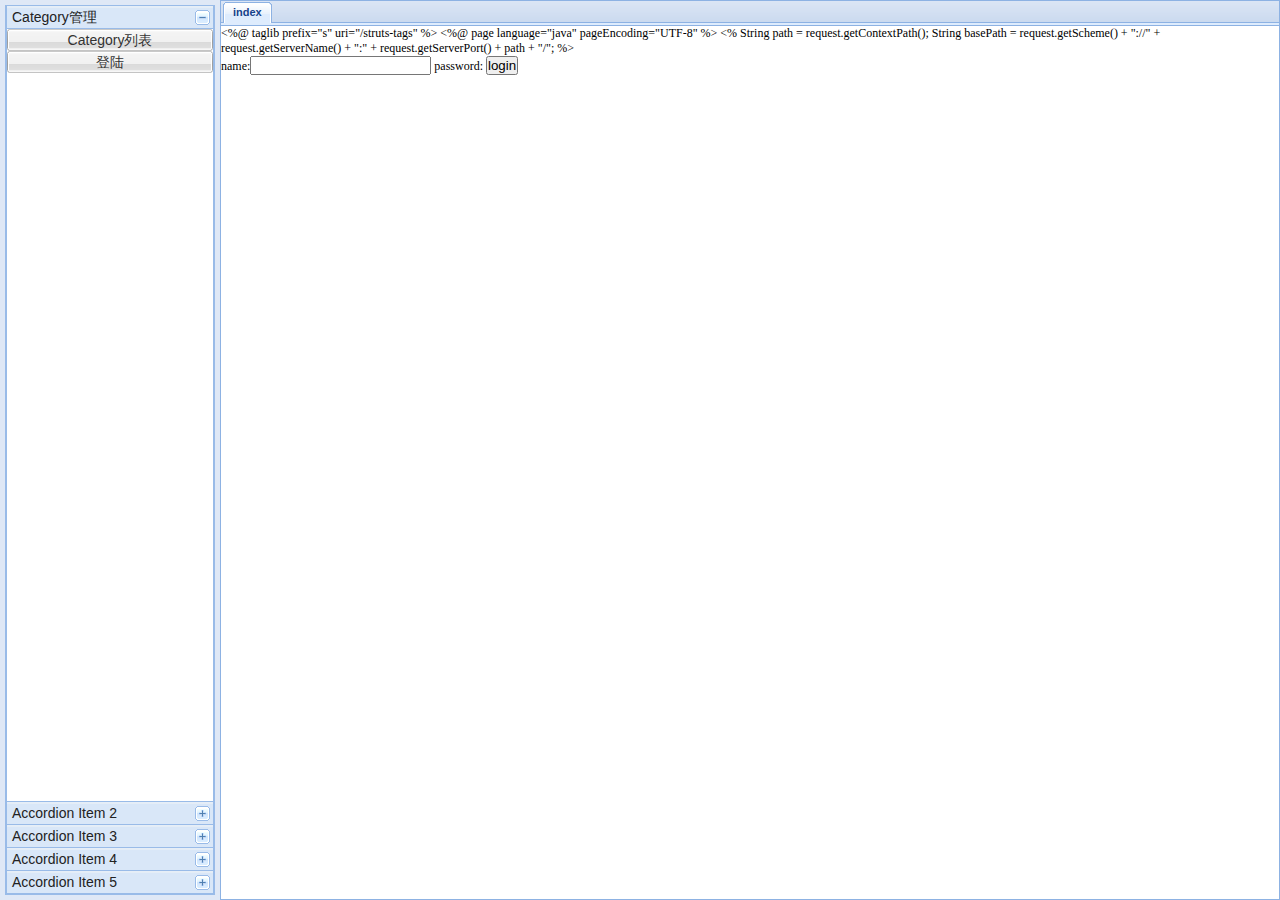
<file: web/user/index.html>
<html>
<head>
    <meta http-equiv="Content-Type" content="text/html; charset=UTF-8"/>
    <title>北京尚学堂BBS2009论坛管理平台</title>
    <link rel="stylesheet" type="text/css"
          href="ext/resources/css/ext-all.css"/>
    <!-- GC -->
    <!-- LIBS -->
    <script type="text/javascript" src="ext/adapter/ext/ext-base.js">

    </script>
    <!-- ENDLIBS -->
    <script type="text/javascript" src="ext/ext-all.js">

    </script>

    <script type="text/javascript" src="ext/ext-lang-zh_CN.js">

    </script>
    <style type="text/css">
        html, body {
            font: normal 12px verdana;
            margin: 0;
            padding: 0;
            border: 0 none;
            overflow: hidden;
            height: 100%;
        }

        .empty .x-panel-body {
            padding-top: 0;
            text-align: center;
            font-style: italic;
            color: gray;
            font-size: 11px;
        }

        .x-btn button {
            font-size: 14px;
        }

        .x-panel-header {
            font-size: 14px;
        }
    </style>
    <script type="text/javascript">
        Ext.onReady(function () {
            //Ext.Msg.alert('ext','welcome you!');
            var addPanel = function (btn, event) {
                var n;
                n = tabPanel.getComponent(btn.id);
                if (n) {
                    tabPanel.setActiveTab(n);
                    return;
                }
                n = tabPanel.add({
                    id: btn.id,
                    title: btn.id,
                    html: '<iframe width=100% height=100% src=' + btn.id + ' />',
                    //autoLoad : '',
                    closable: 'true'
                });
                tabPanel.setActiveTab(n);
            }

            var item1 = new Ext.Panel({
                title: 'Category管理',
                //html : '&lt;empty panel&gt;',
                cls: 'empty',
                items: [
                    new Ext.Button({
                        id: 'Category-list',
                        text: 'Category列表',
                        width: '100%',
                        listeners: {
                            click: addPanel
                        }

                    }),

                    new Ext.Button({
                        id: 'login',
                        text: '登陆',
                        width: '100%',
                        listeners: {
                            click: addPanel
                        }

                    })

                ]
            });

            var item2 = new Ext.Panel({
                title: 'Accordion Item 2',
                html: '&lt;empty panel&gt;',
                cls: 'empty'
            });

            var item3 = new Ext.Panel({
                title: 'Accordion Item 3',
                html: '&lt;empty panel&gt;',
                cls: 'empty'
            });

            var item4 = new Ext.Panel({
                title: 'Accordion Item 4',
                html: '&lt;empty panel&gt;',
                cls: 'empty'
            });

            var item5 = new Ext.Panel({
                title: 'Accordion Item 5',
                html: '&lt;empty panel&gt;',
                cls: 'empty'
            });

            var accordion = new Ext.Panel({
                region: 'west',
                margins: '5 0 5 5',
                split: true,
                width: 210,
                layout: 'accordion',
                items: [item1, item2, item3, item4, item5]
            });

            var tabPanel = new Ext.TabPanel({
                region: 'center',
                enableTabScroll: true,
                deferredRender: false,
                activeTab: 0,
                items: [{

                    title: 'index',

                    //html : 'aaaaaa'
                    autoLoad: 'login.jsp'
                }]
            });

            var viewport = new Ext.Viewport({
                layout: 'border',
                items: [accordion, tabPanel]
            });

        });
    </script>
</head>
<body>

<!-- EXAMPLES -->
</body>
</html>
</file>
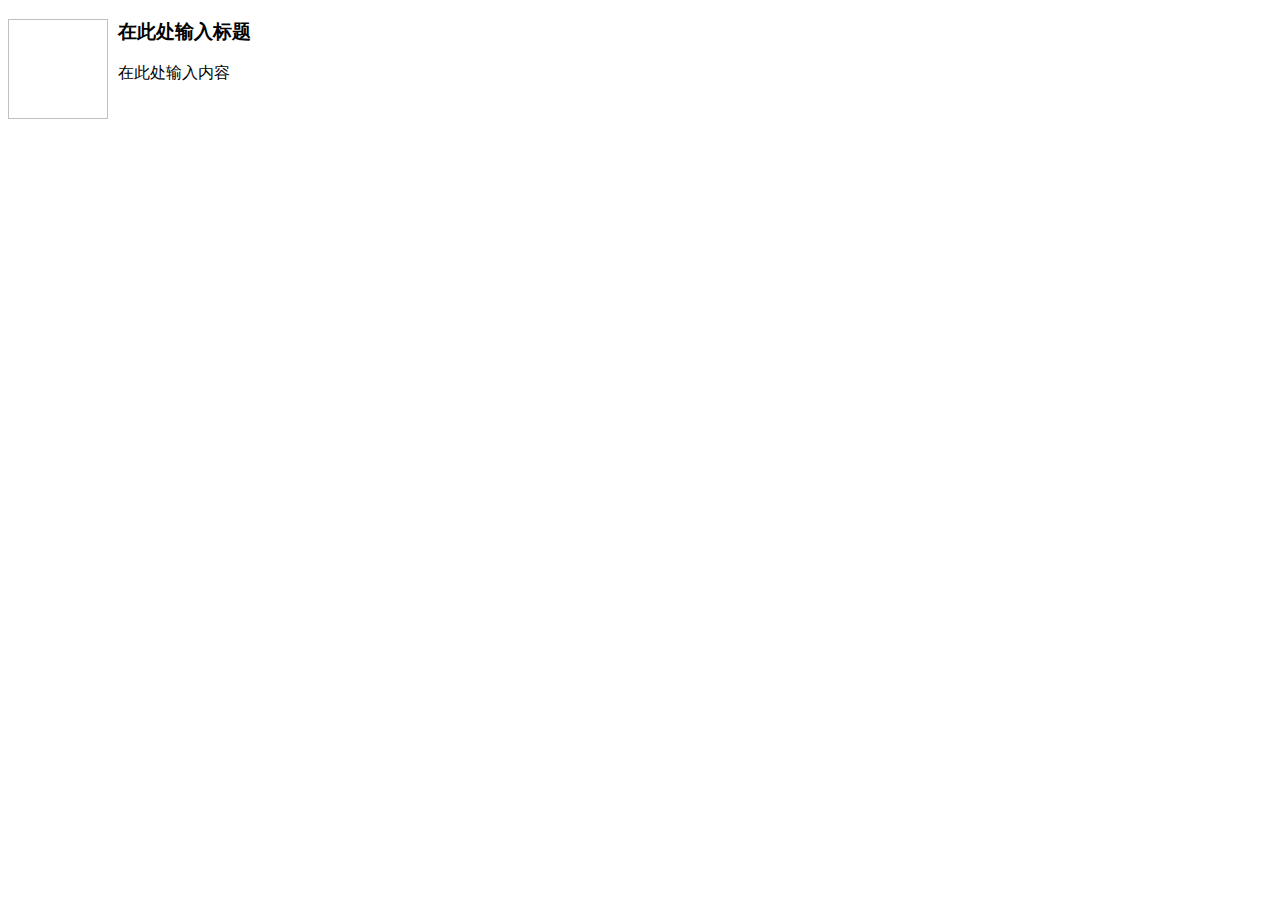
<file: web/BJUI/plugins/kindeditor_4.1.10/plugins/template/html/1.html>
<!doctype html>
<html>
<head>
    <meta charset="utf-8"/>
</head>
<body>
<h3>
    <img align="left" height="100" style="margin-right: 10px" width="100"/>在此处输入标题
</h3>
<p>
    在此处输入内容
</p>
</body>
</html>
</file>
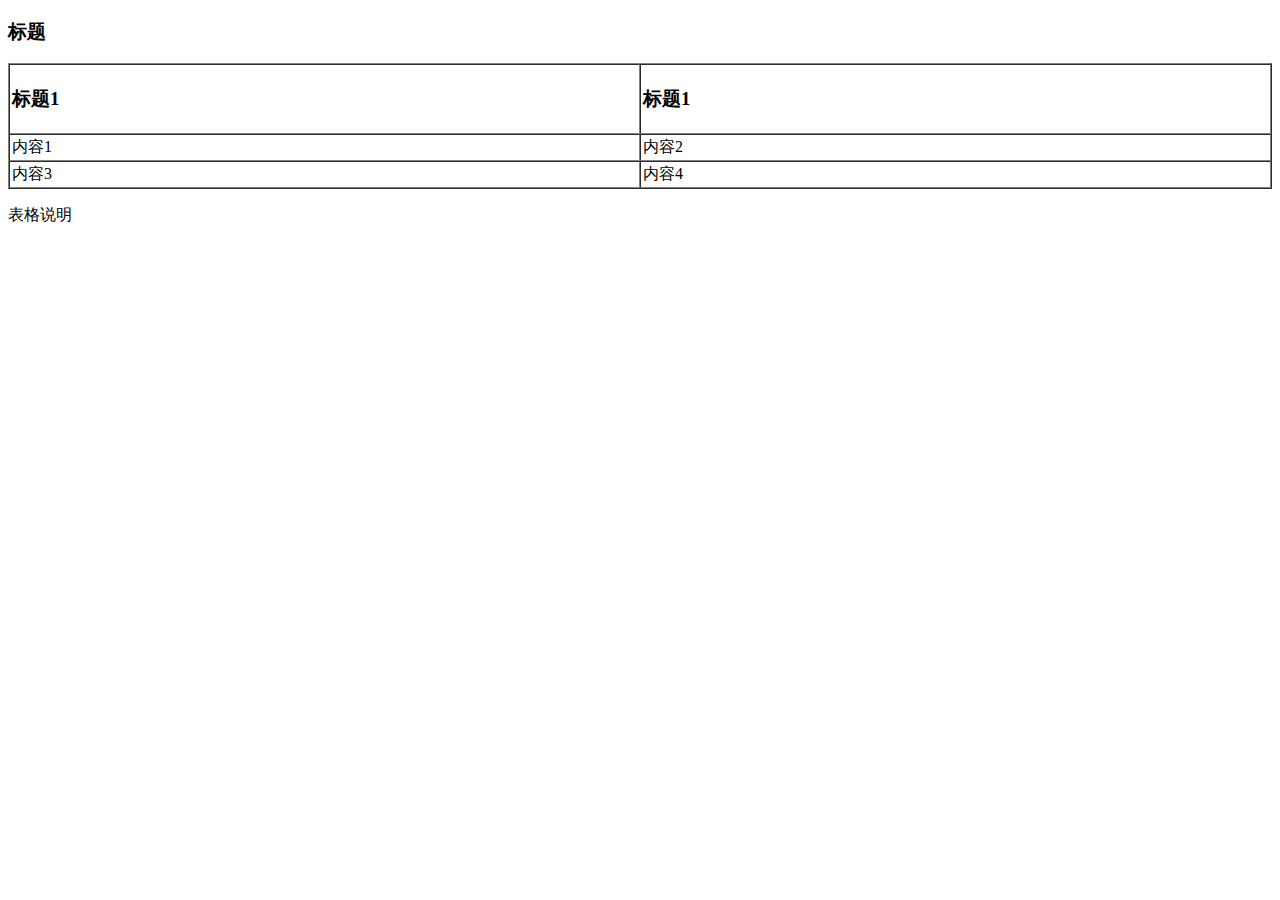
<file: web/BJUI/plugins/kindeditor_4.1.10/plugins/template/html/2.html>
<!doctype html>
<html>
<head>
    <meta charset="utf-8"/>
</head>
<body>
<h3>
    标题
</h3>
<table style="width:100%;" cellpadding="2" cellspacing="0" border="1">
    <tbody>
    <tr>
        <td>
            <h3>标题1</h3>
        </td>
        <td>
            <h3>标题1</h3>
        </td>
    </tr>
    <tr>
        <td>
            内容1
        </td>
        <td>
            内容2
        </td>
    </tr>
    <tr>
        <td>
            内容3
        </td>
        <td>
            内容4
        </td>
    </tr>
    </tbody>
</table>
<p>
    表格说明
</p>
</body>
</html>
</file>
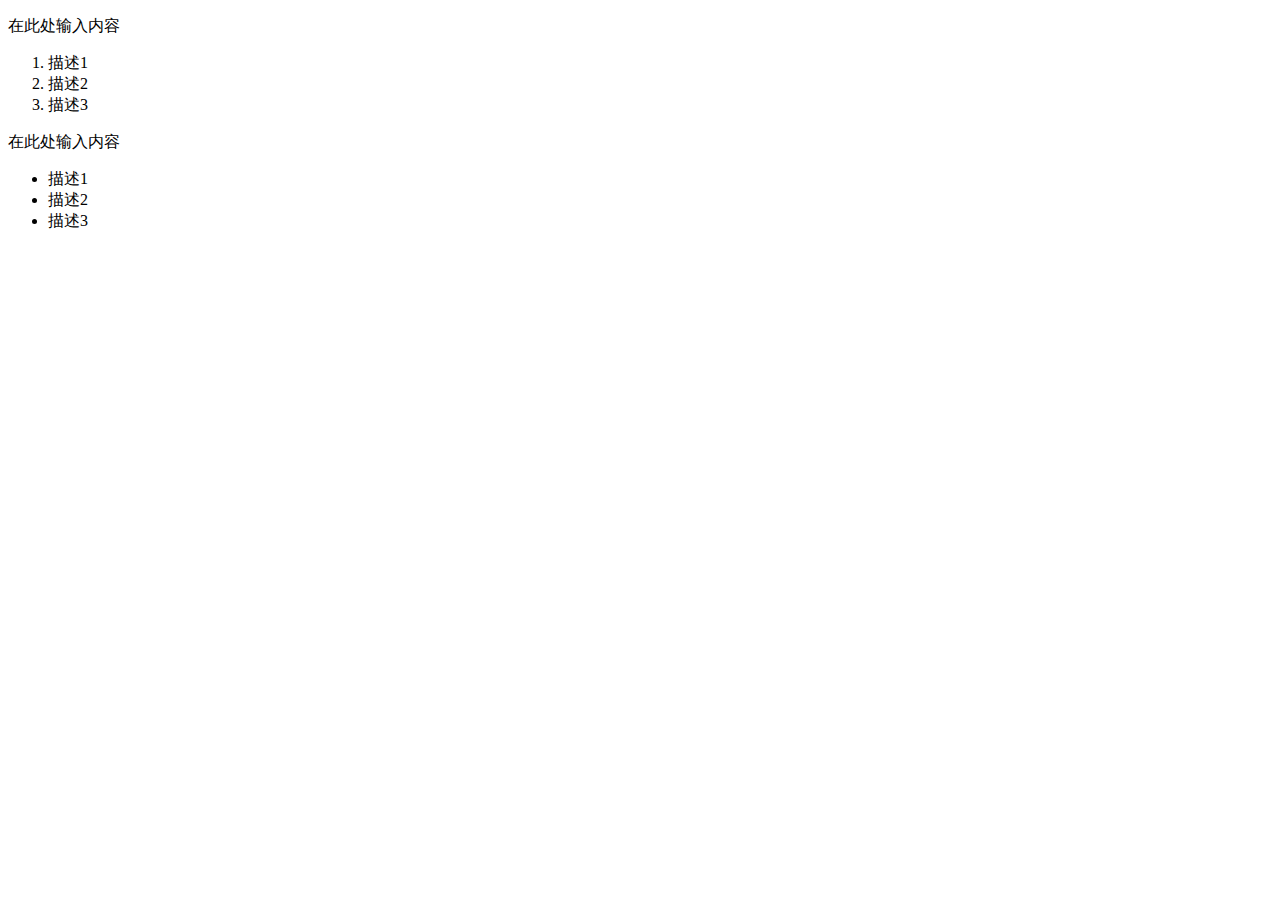
<file: web/BJUI/plugins/kindeditor_4.1.10/plugins/template/html/3.html>
<!doctype html>
<html>
<head>
    <meta charset="utf-8"/>
</head>
<body>
<p>
    在此处输入内容
</p>
<ol>
    <li>
        描述1
    </li>
    <li>
        描述2
    </li>
    <li>
        描述3
    </li>
</ol>
<p>
    在此处输入内容
</p>
<ul>
    <li>
        描述1
    </li>
    <li>
        描述2
    </li>
    <li>
        描述3
    </li>
</ul>
</body>
</html>
</file>
